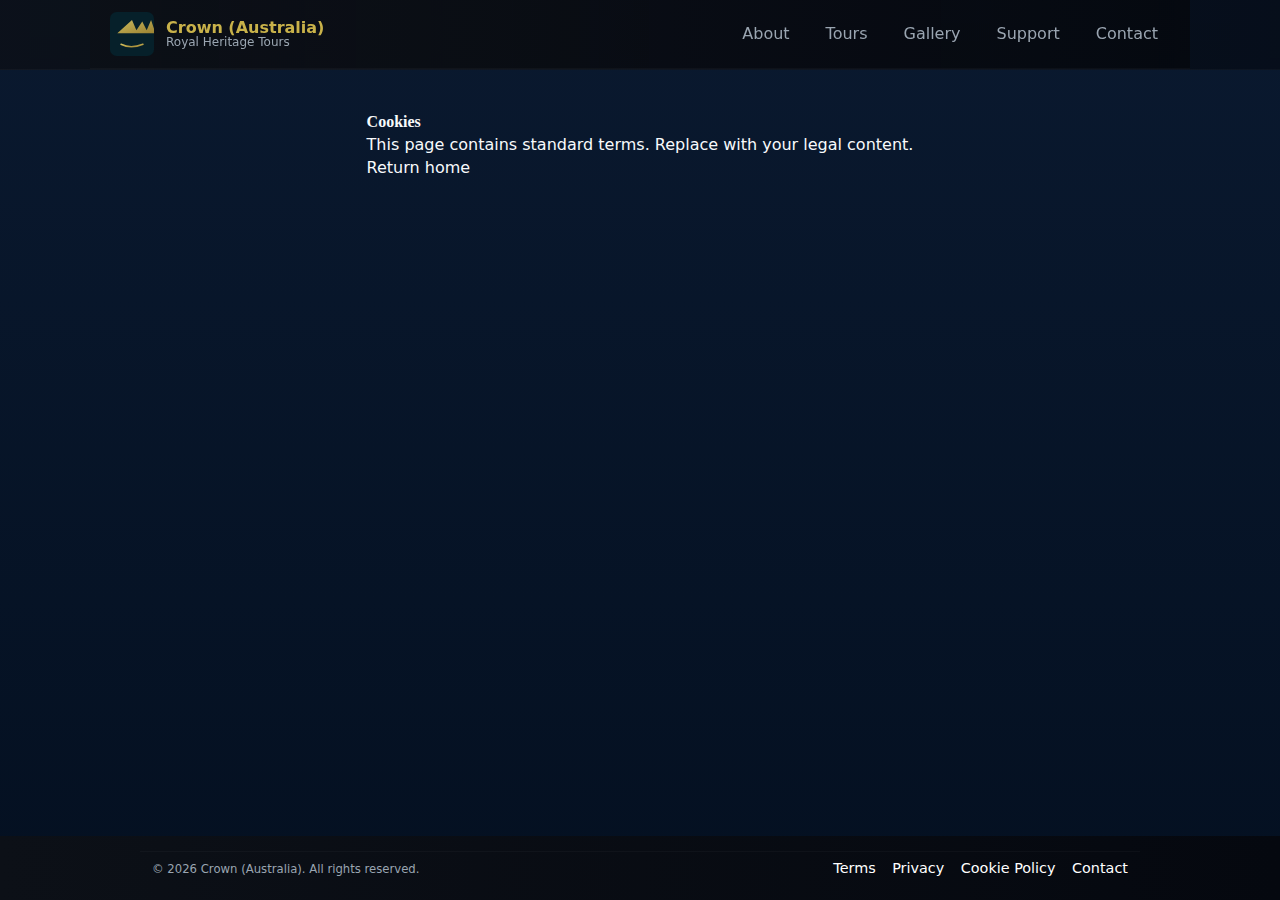
<file: cookies.html>
<!DOCTYPE html>
<html lang="en">
  <head>
    <meta charset="utf-8" />
    <title>Crown (Australia) — Terms</title>
    <meta
      name="description"
      content="Terms of Service — Crown (Australia) heritage tours."
    />
    <link rel="stylesheet" href="./css/normalize.css" />
    <link rel="stylesheet" href="./css/style.css" />
  </head>
  <body>
    <header id="site-header" data-component="header"></header>
    <main class="container section">
      <h1>Cookies</h1>
      <p>This page contains standard terms. Replace with your legal content.</p>
      <p><a href="./">Return home</a></p>
    </main>
    <footer id="site-footer" data-component="footer"></footer>
    <script type="module" src="./js/header.js"></script>
    <script type="module" src="./js/footer.js"></script>
    <script type="module" src="./js/cookiebar.js"></script>
  </body>
</html>
</file>
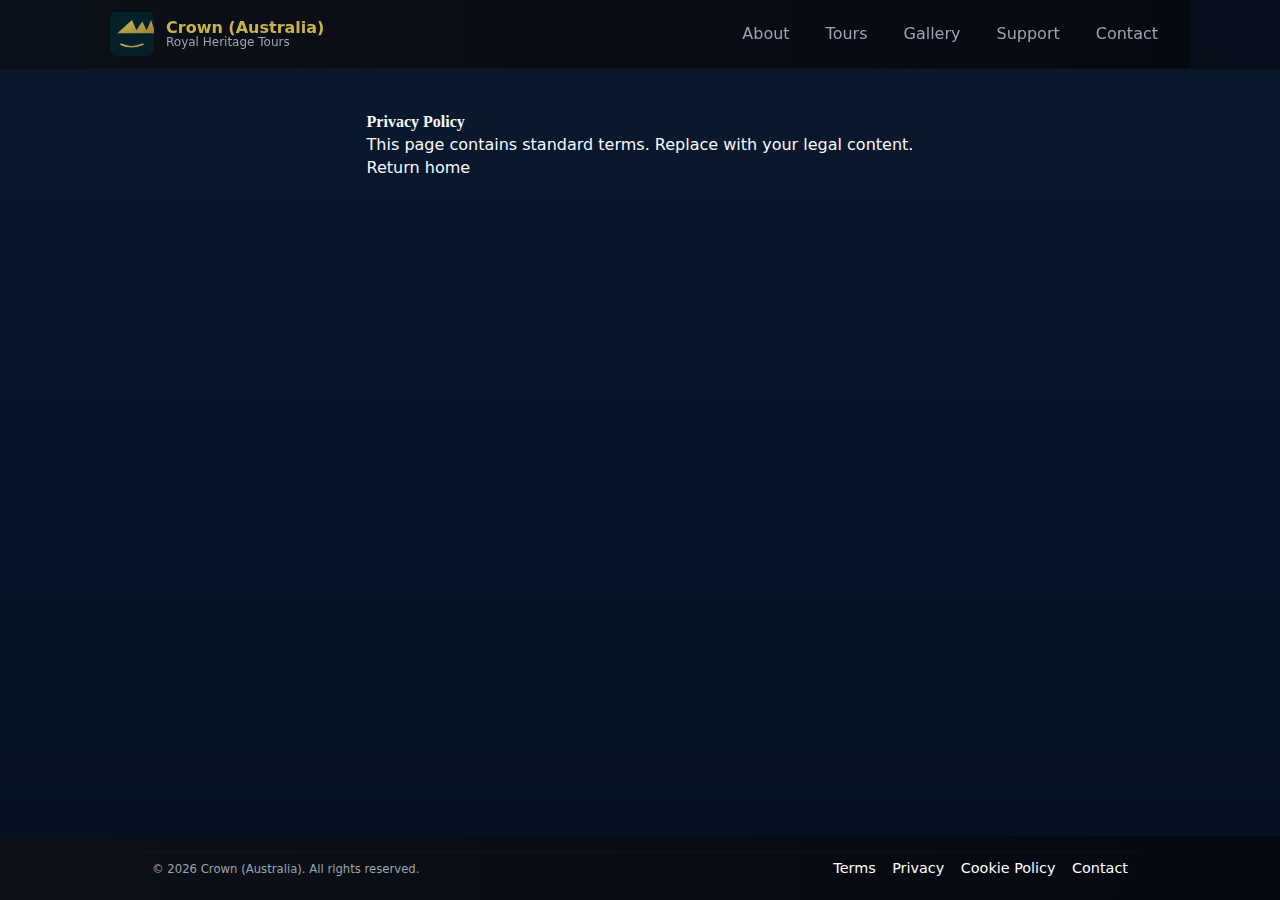
<file: privacy.html>
<!DOCTYPE html>
<html lang="en">
  <head>
    <meta charset="utf-8" />
    <title>Crown (Australia) — Terms</title>
    <meta
      name="description"
      content="Terms of Service — Crown (Australia) heritage tours."
    />
    <link rel="stylesheet" href="./css/normalize.css" />
    <link rel="stylesheet" href="./css/style.css" />
  </head>
  <body>
    <header id="site-header" data-component="header"></header>
    <main class="container section">
      <h1>Privacy Policy</h1>
      <p>This page contains standard terms. Replace with your legal content.</p>
      <p><a href="./">Return home</a></p>
    </main>
    <footer id="site-footer" data-component="footer"></footer>
    <script type="module" src="./js/header.js"></script>
    <script type="module" src="./js/footer.js"></script>
    <script type="module" src="./js/cookiebar.js"></script>
  </body>
</html>
</file>
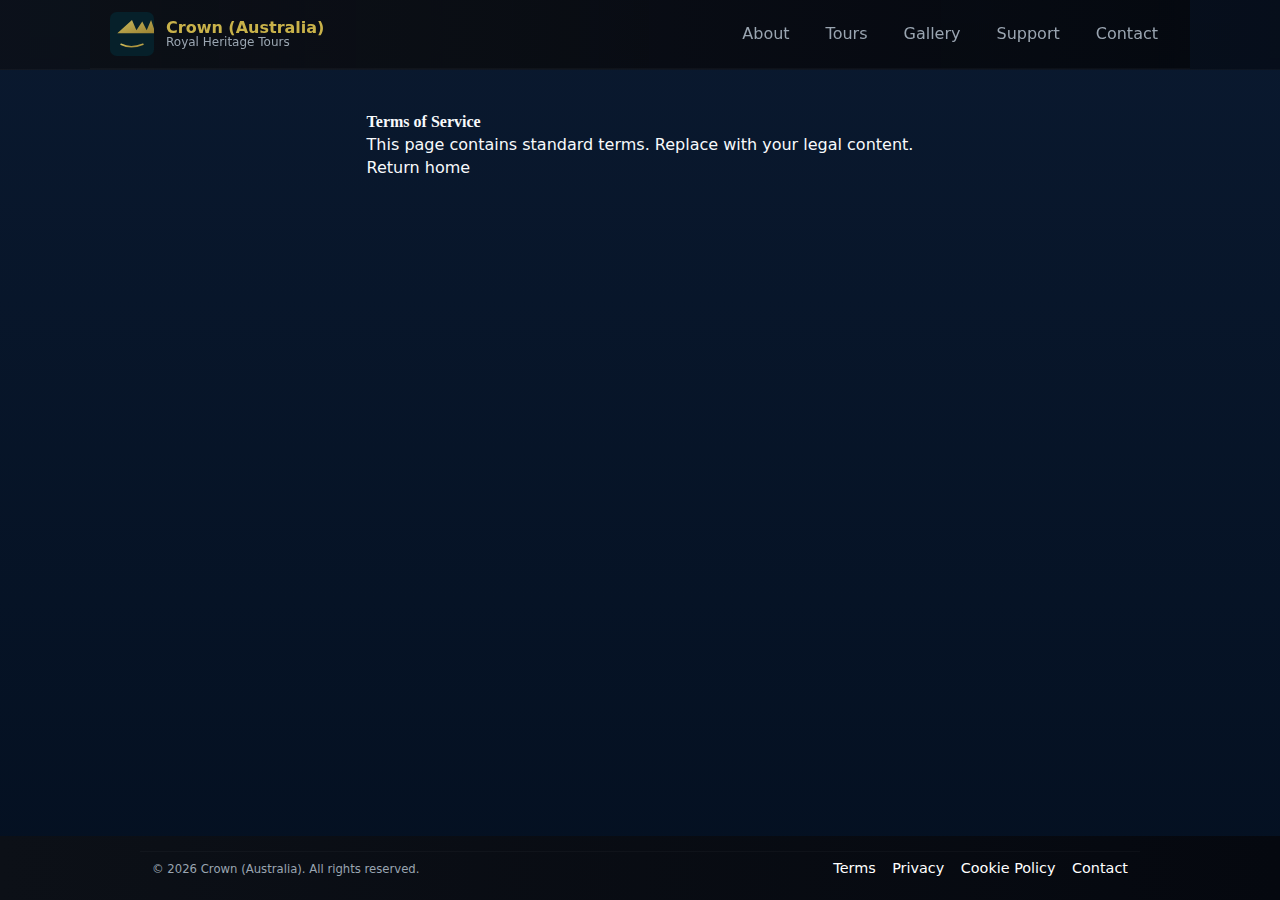
<file: terms.html>
<!DOCTYPE html>
<html lang="en">
  <head>
    <meta charset="utf-8" />
    <title>Crown (Australia) — Terms</title>
    <meta
      name="description"
      content="Terms of Service — Crown (Australia) heritage tours."
    />
    <link rel="stylesheet" href="./css/normalize.css" />
    <link rel="stylesheet" href="./css/style.css" />
  </head>
  <body>
    <header id="site-header" data-component="header"></header>
    <main class="container section">
      <h1>Terms of Service</h1>
      <p>This page contains standard terms. Replace with your legal content.</p>
      <p><a href="./">Return home</a></p>
    </main>
    <footer id="site-footer" data-component="footer"></footer>
    <script type="module" src="./js/header.js"></script>
    <script type="module" src="./js/footer.js"></script>
    <script type="module" src="./js/cookiebar.js"></script>
  </body>
</html>
</file>
<file: css/style.css>
:root {
  --bg: #071226;
  --panel: #0f1724;
  --muted: #9aa5b1;
  --accent: #c9b24a;
  --accent-dark: #a38631;
  --emerald: #0ea987;
  --white: #f8fafc;
  --radius: 12px;
  --container: 1100px;
  --second-font: "Macondo", cursive;
}
* {
  box-sizing: border-box;
}
body {
  background: linear-gradient(180deg, #0a192f, #041021);
  background-attachment: fixed;
  color: var(--white);
  font-family: Inter, system-ui, -apple-system, "Segoe UI", Roboto,
    "Helvetica Neue", Arial;
  -webkit-font-smoothing: antialiased;
  -moz-osx-font-smoothing: grayscale;
  line-height: 1.45;
  padding: 0;
}

.container {
  max-width: var(--container);
  margin: 0 auto;
  padding: 24px;
}
.colored {
  color: var(--emerald);
  font-size: 18px;
  font-weight: 700;
}
.site-header {
  background: linear-gradient(
    90deg,
    rgba(12, 16, 23, 0.85),
    rgba(5, 8, 15, 0.6)
  );
  backdrop-filter: blur(6px);
  position: sticky;
  top: 0;
  z-index: 50;
  border-bottom: 1px solid rgba(255, 255, 255, 0.03);
}
.header-inner {
  display: flex;
  align-items: center;
  justify-content: space-between;
  gap: 12px;
  padding: 12px 20px;
  max-width: var(--container);
  margin: 0 auto;
}
.brand {
  display: flex;
  align-items: center;
  gap: 12px;
}
.brand svg {
  width: 44px;
  height: 44px;
}
.nav {
  display: flex;
  gap: 12px;
  align-items: center;
}
.nav a {
  padding: 8px 12px;
  border-radius: 10px;
  color: var(--muted);
  transition: all 0.18s;
}
.nav a:hover {
  background: rgba(255, 255, 255, 0.03);
  color: var(--white);
}

.section {
  padding: 40px 0;
}
.hero {
  padding: 64px 0;
}
.hero-inner {
  display: flex;
  flex-direction: column;
  align-items: center;
  text-align: center;
  gap: 18px;
}
.hero-logo {
  width: 96px;
  height: auto;
}
.hero-title {
  font-size: 32px;
  color: var(--accent);
}
.hero-sub {
  max-width: 820px;
  color: var(--muted);
}
.hero-actions {
  display: flex;
  gap: 12px;
}
.btn {
  display: inline-block;
  padding: 10px 18px;
  border-radius: 10px;
  border: 1px solid rgba(255, 255, 255, 0.04);
  cursor: pointer;
}
.btn.primary {
  background: linear-gradient(180deg, var(--accent), var(--accent-dark));
  color: #061204;
  font-weight: 600;
}
.btn.outline {
  background: transparent;
  color: var(--white);
  border: 1px solid rgba(255, 255, 255, 0.06);
}

.section-inner {
  max-width: var(--container);
  margin: 0 auto;
  padding: 0 12px;
}
.cards-grid {
  display: grid;
  grid-template-columns: repeat(auto-fit, minmax(220px, 1fr));
  gap: 16px;
  margin-top: 18px;
}
.card {
  background: linear-gradient(
    180deg,
    rgba(255, 255, 255, 0.02),
    rgba(255, 255, 255, 0.01)
  );
  padding: 18px;
  border-radius: 12px;
  border: 1px solid rgba(255, 255, 255, 0.03);
}
.card h3 {
  margin-bottom: 10px;
  color: var(--emerald);
}
.card-cta {
  display: inline-block;
  margin-top: 12px;
  color: var(--accent);
  font-weight: 600;
}

.gallery-grid {
  display: grid;
  grid-template-columns: repeat(auto-fit, minmax(180px, 1fr));
  gap: 12px;
  margin-top: 16px;
}
.gallery-item {
  background-color: rgba(255, 255, 255, 0.02);
  padding: 6px;
  border-radius: 10px;
  border: 1px solid rgba(255, 255, 255, 0.03);
  cursor: pointer;
}
.gallery-item img {
  border-radius: 8px;
  display: block;
  width: 100%;
  height: 140px;
  object-fit: auto;
}

.partners-row {
  display: flex;
  gap: 12px;
  flex-wrap: wrap;
  margin-top: 12px;
}
.partner {
  background: rgba(255, 255, 255, 0.02);
  padding: 10px 14px;
  border-radius: 10px;
  border: 1px solid rgba(255, 255, 255, 0.03);
  color: var(--muted);
}

.contact-form {
  max-width: 640px;
  margin-top: 12px;
  display: grid;
  gap: 10px;
}
.field {
  display: flex;
  flex-direction: column;
  gap: 6px;
}
.field input,
.field textarea {
  padding: 10px;
  border-radius: 8px;
  border: 1px solid rgba(255, 255, 255, 0.06);
  background: rgba(0, 0, 0, 0.25);
  color: var(--white);
}
.form-actions {
  display: flex;
  gap: 10px;
}
.form-status {
  color: var(--accent);
  margin-top: 6px;
}

.site-footer {
  border-top: 1px solid rgba(255, 255, 255, 0.03);
  padding: 28px;
  background: transparent;
}
.footer-inner {
  max-width: var(--container);
  margin: 0 auto;
  display: flex;
  justify-content: space-between;
  align-items: center;
  gap: 12px;
  padding: 6px 12px;
  font-size: 14px;
  color: var(--muted);
}
.footer-links a {
  color: var(--muted);
  margin-left: 12px;
}

.cookiebar {
  position: fixed;
  left: 16px;
  right: 16px;
  bottom: 16px;
  background: linear-gradient(180deg, #0b1a12, #07120b);
  padding: 14px;
  border-radius: 12px;
  border: 1px solid rgba(255, 255, 255, 0.04);
  display: flex;
  gap: 12px;
  align-items: center;
  z-index: 120;
}
.cookiebar p {
  margin: 0;
  color: var(--muted);
  font-size: 14px;
}
.cookiebar .cookie-actions {
  margin-left: auto;
  display: flex;
  gap: 8px;
}

.lightbox {
  position: fixed;
  inset: 0;
  display: none;
  align-items: center;
  justify-content: center;
  background: rgba(0, 0, 0, 0.8);
  z-index: 150;
}
.lightbox[aria-hidden="false"] {
  display: flex;
}
.lightbox-img {
  max-width: 90%;
  max-height: 80%;
  border-radius: 8px;
}
.lightbox-close {
  position: absolute;
  top: 28px;
  right: 28px;
  background: transparent;
  border: none;
  color: var(--white);
  font-size: 22px;
  cursor: pointer;
}

@media (max-width: 700px) {
  .header-inner {
    padding: 10px;
  }
  .hero-title {
    font-size: 22px;
  }
  .hero-sub {
    font-size: 14px;
  }
  .gallery-item img {
    height: 120px;
  }
  .hero-logo {
    width: 72px;
  }
}
.lightbox {
  position: fixed;
  top: 0;
  left: 0;
  width: 100%;
  height: 100%;
  background: rgba(0, 0, 0, 0.8);
  display: flex;
  justify-content: center;
  align-items: center;
  visibility: hidden;
  opacity: 0;
  transition: opacity 0.3s ease;
  z-index: 999;
}

.lightbox[aria-hidden="false"] {
  visibility: visible;
  opacity: 1;
}

.lightbox-img {
  max-width: 90%;
  max-height: 90%;
  border-radius: 10px;
}

.lightbox-close {
  position: absolute;
  top: 20px;
  right: 20px;
  background: transparent;
  color: white;
  font-size: 2rem;
  border: none;
  cursor: pointer;
}
.about-flex {
  display: flex;
  flex-direction: column;
  gap: 2rem;
  align-items: center;
}

.about-text {
  flex: 1;
}

.about-image {
  flex: 1;
  text-align: center;
}

.about-image img {
  max-width: 100%;
  border-radius: 10px;
  box-shadow: 0 4px 20px rgba(0, 0, 0, 0.15);
  transition: transform 0.3s ease;
}

.about-image img:hover {
  transform: scale(1.03);
}

@media (min-width: 900px) {
  .about-flex {
    flex-direction: row;
    align-items: center;
    justify-content: space-between;
  }

  .about-text {
    max-width: 55%;
  }

  .about-image {
    max-width: 40%;
  }
}
.hero-section {
  position: relative;
  background-image: url("../pictures/royal-palace.webp");
  background-size: cover;
  background-position: center;
  color: white;
  text-align: center;
  padding: 120px 20px;
  overflow: hidden;
}

.hero-overlay {
  position: absolute;
  inset: 0;
  background: rgba(0, 0, 0, 0.6);
}

.hero-content {
  position: relative;
  z-index: 2;
  max-width: 800px;
  margin: 0 auto;
  animation: fadeIn 1.5s ease-in-out;
}

.hero-logo {
  width: 100px;
  margin-bottom: 20px;
  opacity: 0.9;
}

.hero-title {
  font-size: 2.2rem;
  font-weight: 700;
  margin-bottom: 15px;
}

.hero-sub {
  font-size: 1.1rem;
  color: #ddd;
  margin-bottom: 15px;
  line-height: 1.6;
}

.hero-buttons {
  margin-top: 25px;
  display: flex;
  justify-content: center;
  gap: 15px;
  flex-wrap: wrap;
}

.btn-primary,
.btn-outline {
  padding: 12px 28px;
  border-radius: 30px;
  text-decoration: none;
  font-weight: 600;
  transition: 0.3s ease;
}

.btn-primary {
  background-color: #e2b44c;
  color: #000;
}

.btn-primary:hover {
  background-color: #f0c95f;
}

.btn-outline {
  border: 2px solid #fff;
  color: #fff;
}

.btn-outline:hover {
  background-color: #fff;
  color: #000;
}

@keyframes fadeIn {
  from {
    opacity: 0;
    transform: translateY(30px);
  }
  to {
    opacity: 1;
    transform: translateY(0);
  }
}

@media (max-width: 600px) {
  .hero-title {
    font-size: 1.6rem;
  }
  .hero-sub {
    font-size: 1rem;
  }
}
.about {
  color: var(--white);
}
.about-text p {
  color: var(--muted);
}
.features li::before {
  color: var(--accent);
}

.about-flex {
  display: flex;
  align-items: center;
  justify-content: space-between;
  gap: 40px;
  max-width: 1200px;
  margin: 0 auto;
  flex-wrap: wrap;
}

.about-text {
  flex: 1 1 500px;
}

.about-text h2 {
  font-size: 2.2rem;
  margin-bottom: 20px;
  color: #222;
}

.about-text p {
  font-size: 1.05rem;
  line-height: 1.7;
  margin-bottom: 20px;
  /* color: #555; */
}

.features {
  list-style: none;
  padding-left: 0;
  margin-bottom: 25px;
}

.features li {
  margin-bottom: 12px;
  position: relative;
  padding-left: 25px;
}

.features li::before {
  content: "✔";
  color: #c4a647;
  position: absolute;
  left: 0;
  top: 0;
}

.about-image {
  flex: 1 1 400px;
  text-align: center;
}

.about-image img {
  max-width: 100%;
  border-radius: 12px;
  box-shadow: 0 4px 20px rgba(0, 0, 0, 0.15);
  transition: transform 0.4s ease, box-shadow 0.4s ease;
}

.about-image img:hover {
  transform: scale(1.03);
  box-shadow: 0 6px 25px rgba(0, 0, 0, 0.25);
}

.btn-primary {
  display: inline-block;
  padding: 12px 28px;
  background-color: #e2b44c;
  color: #000;
  text-decoration: none;
  font-weight: 600;
  border-radius: 30px;
  transition: background-color 0.3s ease;
}

.btn-primary:hover {
  background-color: #f0c95f;
}

/* Адаптивність */
@media (max-width: 900px) {
  .about-flex {
    flex-direction: column;
    text-align: center;
  }

  .about-text {
    order: 2;
  }

  .about-image {
    order: 1;
  }

  .about-text h2 {
    font-size: 1.8rem;
  }
}
@keyframes fadeInUp {
  from {
    opacity: 0;
    transform: translateY(30px);
  }
  to {
    opacity: 1;
    transform: translateY(0);
  }
}

.section.visible {
  opacity: 1;
  transform: translateY(0);
  animation: fadeInUp 0.8s ease forwards;
}
/* Базова структура для того, щоб футер був внизу */
html,
body {
  height: 100%;
  margin: 0;
  padding: 0;
  display: flex;
  flex-direction: column;
}

/* Хедер завжди зверху */
header {
  position: fixed;
  top: 0;
  left: 0;
  width: 100%;
  background: #fff;
  border-bottom: 1px solid #ddd;
  z-index: 1000;
}

main {
  flex: 1;
  padding-top: 80px;
  padding-bottom: 60px;
}

footer {
  position: fixed;
  bottom: 0;
  left: 0;
  width: 100%;
  background: linear-gradient(90deg, rgba(12, 16, 23), rgba(5, 8, 15));
  color: #fff;
  text-align: center;
  padding: 15px 10px;
  font-size: 0.9rem;
}

.footer-inner {
  display: flex;
  justify-content: space-between;
  align-items: center;
  flex-wrap: wrap;
  max-width: 1000px;
  margin: 0 auto;
}

.footer-links a {
  color: #fff;
  margin-left: 12px;
  text-decoration: none;
  font-size: 0.9rem;
}

.footer-links a:hover {
  text-decoration: underline;
}

.headers {
  margin-bottom: 20px;
  font-size: 32px;
  color: var(--accent);
  text-align: center;
}
.form-status {
  margin-top: 12px;
  font-size: 0.95rem;
  transition: opacity 0.3s ease;
}

.form-status.success {
  color: #22c55e;
}

.form-status.error {
  color: #f87171;
}
.btn-secondary {
  margin-top: 30px;
  margin-bottom: 60px;
}
.accordion-btn {
  background: none;
  border: 1px solid #ccc;
  color: var(--white);
  padding: 0.6rem 1.2rem;
  cursor: pointer;
  margin-top: 0.6rem;
  border-radius: 6px;
  transition: all 0.3s ease;
}

.accordion-btn:hover {
  background: rgba(255, 255, 255, 0.1);
}

.accordion-panel {
  max-height: 0;
  overflow: hidden;
  opacity: 0;
  transition: max-height 0.4s ease, opacity 0.3s ease;
}

.accordion-panel.open {
  max-height: 500px;
  opacity: 1;
  margin-top: 0.6rem;
}
h1,
h2,
h3,
h4,
h5,
h6 {
  font-family: "Macondo", cursive;
  font-weight: 700;
}
</file>
